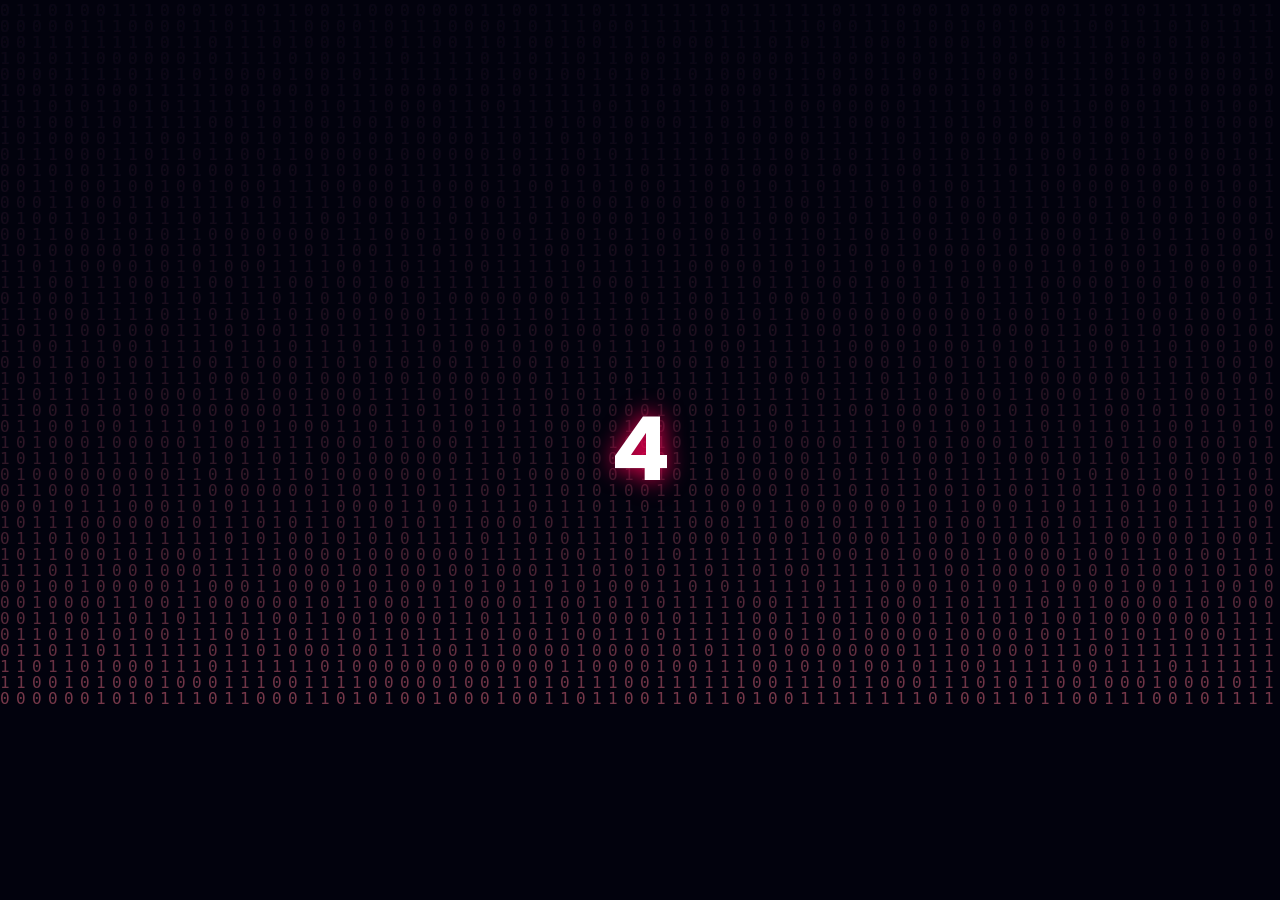
<file: index.html>
<!DOCTYPE html>
<html lang="en">
<head>
    <meta charset="UTF-8">
    <meta name="viewport" content="width=device-width, initial-scale=1.0">
    <title>Happy Birthday, My Love! ❤️</title>
    <link href="https://cdn.jsdelivr.net/npm/bootstrap@5.3.3/dist/css/bootstrap.min.css" rel="stylesheet">
    <link href="https://fonts.googleapis.com/css2?family=Dancing+Script:wght=700&family=Poppins:wght=300;400;600&display=swap" rel="stylesheet">
    <link rel="stylesheet" href="https://cdnjs.cloudflare.com/ajax/libs/animate.css/4.1.1/animate.min.css"/>
    
    <style>
        :root {
            --bg-color: #0c0914;
            --heart-color: #ff4d6d;
            --matrix-pink: #ff758f;
            --neon-glow: #ff0055;
            --envelope-crimson: #d90429;
            
            --strawberry-frosting-deep: #ff85a1;
            --strawberry-frosting-light: #ffb3c1;
            --cream-glaze: #fff0f3;
            --gold-pearl: #ffd700;
            --cake-shadow: rgba(0, 0, 0, 0.45);
        }

        body, html {
            margin: 0;
            padding: 0;
            width: 100%;
            height: 100%;
            background-color: var(--bg-color);
            font-family: 'Poppins', sans-serif;
            overflow-x: hidden;
            color: #fff;
            transition: opacity 3s ease-in-out; /* Extended slow fade duration (15s - 12s = 3s fade) */
        }

        .fade-out-page {
            opacity: 0 !important;
        }

        /* --- STAGE 1: Pink Binary Intro --- */
        #intro-screen {
            position: fixed;
            top: 0;
            left: 0;
            width: 100%;
            height: 100%;
            background: #050510;
            z-index: 9999;
            display: flex;
            justify-content: center;
            align-items: center;
            transition: opacity 0.8s ease;
        }

        #binary-canvas {
            position: absolute;
            top: 0;
            left: 0;
            width: 100%;
            height: 100%;
            opacity: 0.45;
        }

        #countdown {
            font-size: 5.5rem;
            font-weight: 700;
            color: #fff;
            text-shadow: 0 0 25px var(--neon-glow);
            z-index: 10;
            text-align: center;
            max-width: 90%;
            line-height: 1.2;
        }

        /* --- STAGE 2: Envelope Stage --- */
        #envelope-screen {
            position: fixed;
            top: 0;
            left: 0;
            width: 100%;
            height: 100%;
            background: radial-gradient(circle, #1a052e 0%, #050512 100%);
            z-index: 9998;
            display: none; 
            flex-direction: column;
            justify-content: center;
            align-items: center;
            perspective: 1200px;
            overflow: hidden;
            transition: opacity 0.8s ease;
        }

        .bg-heart {
            position: absolute;
            color: rgba(217, 4, 41, 0.2);
            font-size: 1.5rem;
            animation: floatUp 4s linear infinite;
            bottom: -50px;
            z-index: 1;
            pointer-events: none;
        }

        @keyframes floatUp {
            0% { transform: translateY(0) rotate(0deg); opacity: 1; }
            100% { transform: translateY(-105vh) rotate(360deg); opacity: 0; }
        }

        .envelope-container {
            position: relative;
            width: 360px;
            height: 240px;
            z-index: 5;
            cursor: pointer;
            margin-top: 220px;
        }

        .envelope-wrapper {
            position: relative;
            width: 100%;
            height: 100%;
            background: rgba(43, 8, 48, 0.4);
            backdrop-filter: blur(12px);
            -webkit-backdrop-filter: blur(12px);
            border: 1px solid rgba(255, 255, 255, 0.08);
            border-radius: 0 0 16px 16px;
            box-shadow: 0 25px 50px rgba(0,0,0,0.6), 0 0 30px rgba(217, 4, 41, 0.15);
            transition: transform 0.4s cubic-bezier(0.175, 0.885, 0.32, 1.275);
        }

        .envelope-container:hover .envelope-wrapper {
            transform: scale(1.04) translateY(-5px);
        }

        .envelope-wrapper::before {
            content: '';
            position: absolute;
            top: 0; left: 0; width: 100%; height: 100%;
            background: linear-gradient(135deg, rgba(37, 9, 43, 0.95), rgba(15, 3, 18, 0.98));
            clip-path: polygon(0 20%, 50% 65%, 100% 20%, 100% 100%, 0 100%);
            z-index: 3;
            border-radius: 0 0 16px 16px;
        }

        .envelope-flap {
            position: absolute;
            top: 0; left: 0; width: 100%; height: 100%;
            background: linear-gradient(to bottom, var(--envelope-crimson), #9a031e);
            clip-path: polygon(0 20%, 50% 66%, 100% 20%);
            transform-origin: top;
            transition: transform 0.6s cubic-bezier(0.4, 0, 0.2, 1);
            z-index: 4;
        }

        .envelope-container.open .envelope-flap {
            transform: rotateX(180deg) translateY(45px);
            z-index: 1;
        }

        .heart-lock {
            position: absolute;
            top: 43%; left: 50%;
            transform: translate(-50%, -50%);
            font-size: 2.5rem;
            z-index: 5;
            animation: pulseGlow 2s infinite;
        }

        @keyframes pulseGlow {
            0% { transform: translate(-50%, -50%) scale(1); filter: drop-shadow(0 4px 8px rgba(217,4,41,0.5)); }
            50% { transform: translate(-50%, -50%) scale(1.1); filter: drop-shadow(0 4px 20px rgba(217,4,41,0.9)); }
            100% { transform: translate(-50%, -50%) scale(1); filter: drop-shadow(0 4px 8px rgba(217,4,41,0.5)); }
        }

        .envelope-container.open .heart-lock {
            opacity: 0; transform: translate(-50%, -100%) scale(0); pointer-events: none;
        }

        .giant-heart-letter {
            position: absolute;
            top: 15px;
            left: 50%;
            transform: translateX(-50%) translateY(0) scale(0.3);
            width: 350px; 
            height: 320px; 
            background: radial-gradient(circle, #e60026 20%, #7a0010 100%);
            clip-path: polygon(50% 18%, 68% 0%, 88% 0%, 100% 18%, 100% 45%, 50% 95%, 0% 45%, 0% 18%, 12% 0%, 32% 0%);
            z-index: 2;
            opacity: 0;
            display: flex;
            flex-direction: column;
            justify-content: flex-start; 
            align-items: center;
            padding: 60px 35px 35px 35px; 
            box-shadow: inset 0 0 40px rgba(0,0,0,0.6);
            border: 2px solid rgba(255, 255, 255, 0.2);
            transition: transform 1.2s cubic-bezier(0.19, 1, 0.22, 1), opacity 0.8s ease;
            box-sizing: border-box;
        }

        .envelope-container.open .giant-heart-letter {
            opacity: 1;
            transform: translateX(-50%) translateY(-270px) scale(1.15); 
            z-index: 10;
        }

        .heart-inner-text {
            color: #fff;
            text-align: center;
            font-size: 0.82rem;
            font-weight: 500;
            line-height: 1.5;
            margin: 10px 0 0 0;
        }

        .unlock-btn {
            background: #fff;
            color: #9a031e;
            border: none;
            padding: 6px 20px;
            font-size: 0.75rem;
            font-weight: 700;
            border-radius: 20px;
            text-transform: uppercase;
            letter-spacing: 1px;
            display: none;
            box-shadow: 0 6px 15px rgba(0,0,0,0.3);
            margin-top: 15px;
        }

        .envelope-container.open .unlock-btn {
            display: inline-block;
            animation: fadeIn 0.5s forwards 0.9s;
        }

        .instruction-text {
            font-size: 1.2rem;
            color: rgba(255,255,255,0.8);
            margin-top: 40px;
        }

        /* --- STAGE 3: Main Page Layout --- */
        #main-content {
            display: none; 
            min-height: 100vh;
            background: linear-gradient(135deg, #130a21 0%, #070712 100%);
            padding: 20px;
        }

        .instruction-guide {
            font-size: 1.1rem;
            color: rgba(255,255,255,0.85);
            margin-bottom: 20px;
            text-shadow: 0 2px 4px rgba(0,0,0,0.5);
        }

        /* --- 3D HEXAGONAL CAKE --- */
        .cake-stage {
            width: 100%;
            height: 480px;
            display: flex;
            justify-content: center;
            align-items: center;
            perspective: 1500px;
            position: relative;
        }

        .cake-3d {
            position: relative;
            width: 200px;
            height: 260px;
            transform-style: preserve-3d;
            transform: rotateX(-16deg) rotateY(0deg);
            transition: transform 0.05s linear;
        }

        .cake-stand-hex {
            position: absolute;
            bottom: -20px;
            left: 50%;
            width: 290px;
            height: 290px;
            background: linear-gradient(135deg, #ffffff, #e2d4e7);
            border: 3px solid var(--gold-pearl);
            clip-path: polygon(50% 0%, 93% 25%, 93% 75%, 50% 100%, 7% 75%, 7% 25%);
            transform: translateX(-50%) rotateX(90deg);
            box-shadow: 0 35px 70px var(--cake-shadow);
            z-index: 1;
        }

        .hex-tier {
            position: absolute;
            left: 50%;
            transform: translateX(-50%);
            transform-style: preserve-3d;
        }

        .tier-bottom-hex { width: 220px; height: 120px; bottom: 0; z-index: 2; }
        .tier-top-hex { width: 150px; height: 100px; bottom: 120px; z-index: 3; }

        .hex-cap {
            position: absolute;
            left: 50%;
            background: linear-gradient(135deg, var(--strawberry-frosting-light), #ffa2b6);
            transform: translateX(-50%) rotateX(90deg);
            clip-path: polygon(50% 0%, 100% 25%, 100% 75%, 50% 100%, 0% 75%, 0% 25%);
            box-shadow: inset 0 0 35px rgba(255,255,255,0.6);
        }
        .tier-bottom-hex .hex-cap { width: 220px; height: 220px; top: -110px; }
        .tier-top-hex .hex-cap { width: 150px; height: 150px; top: -75px; }

        .hex-panel {
            position: absolute;
            height: 100%;
            top: 0;
            left: 50%;
            box-sizing: border-box;
            border-top: 5px solid var(--cream-glaze);
            border-bottom: 4px solid var(--cream-glaze);
            box-shadow: inset 0 0 25px rgba(255, 77, 109, 0.25), inset 0 -10px 20px rgba(0,0,0,0.1);
        }

        .hex-panel::before {
            content: '';
            position: absolute;
            top: 0; left: 0; width: 100%; height: 25px;
            background: var(--cream-glaze);
            clip-path: polygon(0% 0%, 100% 0%, 100% 40%, 85% 90%, 70% 45%, 50% 100%, 35% 35%, 15% 85%, 0% 50%);
            opacity: 0.95;
        }

        .hex-panel::after {
            content: '🌸 • ✨ • 🌸';
            position: absolute;
            bottom: 12px;
            left: 0;
            width: 100%;
            text-align: center;
            font-size: 0.65rem;
            color: var(--gold-pearl);
            opacity: 0.85;
            letter-spacing: 2px;
            text-shadow: 0 1px 2px rgba(0,0,0,0.2);
        }

        .tier-bottom-hex .hex-panel {
            width: 110px;
            margin-left: -55px;
            background: linear-gradient(to bottom, var(--strawberry-frosting-light), var(--strawberry-frosting-deep));
        }
        .tier-top-hex .hex-panel {
            width: 75px;
            margin-left: -37.5px;
            background: linear-gradient(to bottom, #fff0f3, var(--strawberry-frosting-light));
        }

        .tier-bottom-hex .hp1 { transform: rotateY(0deg) translateZ(95px); }
        .tier-bottom-hex .hp2 { transform: rotateY(60deg) translateZ(95px); filter: brightness(95%); }
        .tier-bottom-hex .hp3 { transform: rotateY(120deg) translateZ(95px); filter: brightness(88%); }
        .tier-bottom-hex .hp4 { transform: rotateY(180deg) translateZ(95px); filter: brightness(82%); }
        .tier-bottom-hex .hp5 { transform: rotateY(240deg) translateZ(95px); filter: brightness(88%); }
        .tier-bottom-hex .hp6 { transform: rotateY(300deg) translateZ(95px); filter: brightness(95%); }

        .tier-top-hex .hp1 { transform: rotateY(0deg) translateZ(65px); }
        .tier-top-hex .hp2 { transform: rotateY(60deg) translateZ(65px); filter: brightness(95%); }
        .tier-top-hex .hp3 { transform: rotateY(120deg) translateZ(65px); filter: brightness(88%); }
        .tier-top-hex .hp4 { transform: rotateY(180deg) translateZ(65px); filter: brightness(82%); }
        .tier-top-hex .hp5 { transform: rotateY(240deg) translateZ(65px); filter: brightness(88%); }
        .tier-top-hex .hp6 { transform: rotateY(300deg) translateZ(65px); filter: brightness(95%); }

        /* --- CANDLE DESIGN --- */
        .candle-holder-3d {
            position: absolute;
            width: 10px;
            height: 85px;
            left: 50%;
            top: -42px;
            transform: translateX(-50%) translateZ(0px);
            transform-style: preserve-3d;
            cursor: pointer;
            z-index: 100;
        }

        .candle-body {
            position: absolute;
            width: 100%;
            height: 100%;
            background: repeating-linear-gradient(45deg, #ffffff, #ffffff 5px, var(--heart-color) 5px, var(--heart-color) 10px);
            border-radius: 2px;
            box-shadow: 0 2px 5px rgba(0,0,0,0.2);
        }

        .candle-wick {
            position: absolute;
            top: -9px;
            left: 4px;
            width: 2px;
            height: 9px;
            background: #222;
        }

        .candle-flame {
            position: absolute;
            top: -34px;
            left: -3px;
            width: 16px;
            height: 27px;
            background: radial-gradient(circle at bottom, #ffffff 15%, #ffee55 40%, #ff4500 100%);
            border-radius: 50% 50% 20% 20% / 60% 60% 40% 40%;
            box-shadow: 0 0 30px #ff4500, 0 0 12px #ffea00;
            animation: flicker 0.1s infinite alternate;
            opacity: 0;
            transform: scale(0);
            transition: opacity 0.4s cubic-bezier(0.175, 0.885, 0.32, 1.275), transform 0.4s cubic-bezier(0.175, 0.885, 0.32, 1.275);
        }

        .candle-holder-3d.lit .candle-flame { opacity: 1; transform: scale(1); }

        @keyframes flicker {
            0% { transform: skewX(-2deg) scaleY(0.92); }
            100% { transform: skewX(2deg) scaleY(1.08); }
        }

        /* --- SPARKLER FIREWORK PARTICLES --- */
        .cracker-spark {
            position: absolute;
            width: 6px;
            height: 6px;
            border-radius: 50%;
            pointer-events: none;
            z-index: 99999;
        }

        /* --- CREATIVE COUTURE WISHES OVERLAY (15 SECONDS) --- */
        #wishes-overlay {
            position: fixed;
            top: 0;
            left: 0;
            width: 100%;
            height: 100%;
            background: radial-gradient(circle at center, #0a0518 0%, #030206 100%);
            z-index: 9900;
            display: none;
            opacity: 0;
            flex-direction: column;
            justify-content: center;
            align-items: center;
            transition: opacity 1s cubic-bezier(0.4, 0, 0.2, 1);
            overflow: hidden;
        }

        /* Ethereal Floating Ambient Particles */
        .ambient-glow-orb {
            position: absolute;
            border-radius: 50%;
            background: radial-gradient(circle, rgba(255, 117, 143, 0.15) 0%, rgba(0,0,0,0) 70%);
            filter: blur(20px);
            animation: floatOrb 15s infinite alternate ease-in-out;
            pointer-events: none;
        }

        @keyframes floatOrb {
            0% { transform: translateY(0px) scale(1); }
            100% { transform: translateY(-80px) scale(1.3); }
        }

        .dream-text-container {
            max-width: 800px;
            padding: 0 30px;
            text-align: center;
            z-index: 10;
        }

        .dream-title {
            font-family: 'Dancing Script', cursive;
            font-size: 4.8rem;
            color: transparent;
            background: linear-gradient(45deg, #fff, var(--strawberry-frosting-light), var(--heart-color));
            background-clip: text;
            -webkit-background-clip: text;
            text-shadow: 0 0 35px rgba(255, 77, 109, 0.4);
            margin-bottom: 35px;
            opacity: 0;
            animation: dreamReveal 1.5s forwards 0.3s cubic-bezier(0.16, 1, 0.3, 1);
        }

        .dream-paragraph {
            font-size: 1.35rem;
            line-height: 2;
            color: #fff0f3;
            font-weight: 300;
            letter-spacing: 0.5px;
            opacity: 0;
            transform: translateY(20px);
            animation: dreamReveal 1.8s forwards 1.2s cubic-bezier(0.16, 1, 0.3, 1);
            text-shadow: 0 2px 10px rgba(0, 0, 0, 0.5);
        }

        .dream-footer {
            margin-top: 45px;
            font-size: 0.85rem;
            letter-spacing: 4px;
            color: var(--matrix-pink);
            opacity: 0;
            animation: dreamReveal 1.2s forwards 2.5s cubic-bezier(0.16, 1, 0.3, 1);
        }

        @keyframes dreamReveal {
            to { opacity: 1; transform: translateY(0); }
        }
    </style>
</head>
<body>

    <div id="intro-screen">
        <canvas id="binary-canvas"></canvas>
        <div id="countdown">5</div>
    </div>

    <div id="envelope-screen">
        <div class="envelope-container" id="envelopeContainer" onclick="openEnvelope()">
            <div class="envelope-wrapper">
                <div class="envelope-flap"></div>
                <div class="heart-lock">❤️</div>
                
                <div class="giant-heart-letter">
                    <strong>Proverbs 9:11</strong>
                    <p class="heart-inner-text">For by me your days will be multiplied, and years of life will be added to you.</p></br>
                    <button class="unlock-btn" onclick="revealMainSite(event)">Unlock Surprise ➔</button>
                </div>
            </div>
        </div>
        <p class="instruction-text text-center" id="hintText">A special letter has arrived. Tap to open 👆🏿</p>
    </div>

    <div id="wishes-overlay">
        <div class="ambient-glow-orb" style="width: 500px; height: 500px; top: -10%; left: -10%;"></div>
        <div class="ambient-glow-orb" style="width: 400px; height: 400px; bottom: -5%; right: -5%; animation-delay: -5s;"></div>
        
        <div class="dream-text-container">
            <h1 class="dream-title">Happy Birthday, my love!</h1>
            <p class="dream-paragraph">May this birthday mark the beginning of a season filled with healing, answered prayers, and happiness that never leaves your side. I can’t promise that life will always be easy, but I do promise that as long as I’m able, you’ll never have to face it alone.<br>Thank you for being you. I love you more than words could ever explain.
            </p>
            <div class="dream-footer">PREPARING MEMORY CAPTURE...</div>
        </div>
    </div>

    <div id="main-content" class="text-center py-5">
        <div class="container">
            <div id="cake-interactive-universe">
                <div>
                    <p class="instruction-guide animate__animated animate__fadeInDown">
                        Light the candle to launch your birthday celebration... 🕯️
                    </p>
                </div>
                
                <div class="cake-stage" id="cakeStage">
                    <div class="cake-3d" id="cakeEngine3d">
                        
                        <div class="hex-tier tier-top-hex">
                            <div class="hex-cap"></div>
                            <div class="hex-panel hp1"></div>
                            <div class="hex-panel hp2"></div>
                            <div class="hex-panel hp3"></div>
                            <div class="hex-panel hp4"></div>
                            <div class="hex-panel hp5"></div>
                            <div class="hex-panel hp6"></div>
                        </div>

                        <div class="candle-holder-3d" id="centerpieceCandle">
                            <div class="candle-body"></div>
                            <div class="candle-wick"></div>
                            <div class="candle-flame"></div>
                        </div>

                        <div class="hex-tier tier-bottom-hex">
                            <div class="hex-cap"></div>
                            <div class="hex-panel hp1"></div>
                            <div class="hex-panel hp2"></div>
                            <div class="hex-panel hp3"></div>
                            <div class="hex-panel hp4"></div>
                            <div class="hex-panel hp5"></div>
                            <div class="hex-panel hp6"></div>
                        </div>

                        <div class="cake-stand-hex"></div>
                    </div>
                </div>
            </div>
        </div>
    </div>

    <script src="https://cdn.jsdelivr.net/npm/bootstrap@5.3.3/dist/js/bootstrap.bundle.min.js"></script>

    <script>
        const birthdayMusic = new Audio('choir.mp3');
        birthdayMusic.loop = true; 
        const notificationSound = new Audio('notification.mp3');

        // --- 1. PINK MATRIX INTRO ---
        const canvas = document.getElementById('binary-canvas');
        const ctx = canvas.getContext('2d');
        canvas.width = window.innerWidth; canvas.height = window.innerHeight;

        const binary = "01"; const fontSize = 16;
        const columns = canvas.width / fontSize;
        const rainDrops = Array(Math.floor(columns)).fill(1);

        function drawMatrix() {
            ctx.fillStyle = 'rgba(5, 5, 16, 0.06)'; ctx.fillRect(0, 0, canvas.width, canvas.height);
            ctx.fillStyle = '#ff758f'; ctx.font = fontSize + 'px monospace';
            for (let i = 0; i < rainDrops.length; i++) {
                const text = binary.charAt(Math.floor(Math.random() * binary.length));
                ctx.fillText(text, i * fontSize, rainDrops[i] * fontSize);
                if (rainDrops[i] * fontSize > canvas.height && Math.random() > 0.975) rainDrops[i] = 0;
                rainDrops[i]++;
            }
        }
        const matrixInterval = setInterval(drawMatrix, 30);

        // --- 2. COUNTDOWN SEQUENCE ---
        let count = 5;
        const countdownEl = document.getElementById('countdown');
        const introScreen = document.getElementById('intro-screen');
        const envelopeScreen = document.getElementById('envelope-screen');
        const mainContent = document.getElementById('main-content');

        const countdownInterval = setInterval(() => {
            count--;
            
            if (count === 2) {
                notificationSound.play().catch(err => console.log(err));
            }

            if (count > 1) { 
                countdownEl.innerText = count; 
                pulseText(); 
            } 
            else if (count === 1) {
                clearInterval(countdownInterval);
                clearInterval(matrixInterval);
                countdownEl.innerText = ""; 

                setTimeout(() => {
                    introScreen.style.opacity = 0;
                    setTimeout(() => { 
                        introScreen.style.display = 'none'; 
                        envelopeScreen.style.display = 'flex'; 
                        ambientHearts(); 
                    }, 800);
                }, 200);
            }
        }, 1000);

        function pulseText() {
            countdownEl.classList.remove('animate__animated', 'animate__pulse');
            void countdownEl.offsetWidth; 
            countdownEl.classList.add('animate__animated', 'animate__pulse');
        }

        function ambientHearts() {
            setInterval(() => {
                const h = document.createElement('div'); h.classList.add('bg-heart');
                h.innerHTML = ['❤️', '💖', '✨', '🌹', '🎂'][Math.floor(Math.random() * 5)];
                h.style.left = Math.random() * 100 + 'vw'; h.style.fontSize = (Math.random() * 1.5 + 1) + 'rem';
                envelopeScreen.appendChild(h); setTimeout(() => h.remove(), 5000);
            }, 400);
        }

        function openEnvelope() {
            document.getElementById('envelopeContainer').classList.add('open');
            document.getElementById('hintText').innerHTML = "Your heart letter has been assembled! ";
            birthdayMusic.play().catch(err => console.log(err));
        }

        function revealMainSite(e) {
            e.stopPropagation(); 
            // MUSIC IS NOT PAUSED HERE ANYMORE — it plays continuously forward!
            envelopeScreen.style.opacity = 0;
            setTimeout(() => { 
                envelopeScreen.style.display = 'none'; 
                mainContent.style.display = 'block'; 
                initializeCandleSystem(); 
            }, 800);
        }

        // --- 3. CAKE AND ROTATION ---
        function initializeCandleSystem() {
            const centerpiece = document.getElementById('centerpieceCandle');
            
            centerpiece.addEventListener('click', (e) => {
                e.stopPropagation();
                if (!centerpiece.classList.contains('lit')) {
                    centerpiece.classList.add('lit');
                    
                    // Fire the fireworks show!
                    executeFireworkExplosion();
                    
                    // Display Wishes Overlay after explosion peak (1 second delay)
                    setTimeout(() => {
                        const wishesOverlay = document.getElementById('wishes-overlay');
                        wishesOverlay.style.display = 'flex';
                        setTimeout(() => wishesOverlay.style.opacity = 1, 50);
                        
                        // Slowly fade the entire page when hitting 12 seconds
                        setTimeout(() => {
                            document.body.classList.add('fade-out-page');
                        }, 15000);

                        // Complete redirection at exactly 15 seconds
                        setTimeout(() => {
                            window.location.href = 'heart.html';
                        }, 15000);

                    }, 1000);
                }
            });

            setupRotation();
        }

        function setupRotation() {
            const cake = document.getElementById('cakeEngine3d');
            let angle = 0;
            setInterval(() => {
                angle += 0.4;
                cake.style.transform = `rotateX(-16deg) rotateY(${angle}deg)`;
            }, 30);
        }

        // --- 4. HIGH-DENSITY FIREWORK ENGINE ---
        function executeFireworkExplosion() {
            const targetContainer = document.body;
            const particleCount = 120; 
            const colors = ['#ff4d6d', '#ff758f', '#ffb3c1', '#ffd700', '#ffffff', '#ff0055'];
            
            const originX = window.innerWidth / 2;
            const originY = window.innerHeight / 2 - 50;
            
            for (let i = 0; i < particleCount; i++) {
                const spark = document.createElement('div');
                spark.classList.add('cracker-spark');
                
                spark.style.left = originX + 'px';
                spark.style.top = originY + 'px';
                spark.style.backgroundColor = colors[Math.floor(Math.random() * colors.length)];
                spark.style.boxShadow = `0 0 12px ${spark.style.backgroundColor}, 0 0 20px #fff`;
                
                const angle = Math.random() * Math.PI * 2;
                const velocity = Math.random() * 12 + 4; 
                const vx = Math.cos(angle) * velocity;
                const vy = Math.sin(angle) * velocity;
                
                targetContainer.appendChild(spark);
                
                let currX = originX;
                let currY = originY;
                let opacity = 1;
                
                const moveSpark = setInterval(() => {
                    currX += vx;
                    currY += vy + 0.2; 
                    opacity -= 0.015;  
                    
                    spark.style.left = currX + 'px';
                    spark.style.top = currY + 'px';
                    spark.style.opacity = opacity;
                    
                    if (opacity <= 0) {
                        clearInterval(moveSpark);
                        spark.remove();
                    }
                }, 20);
            }
        }
    </script>
</body>
</html>
</file>
